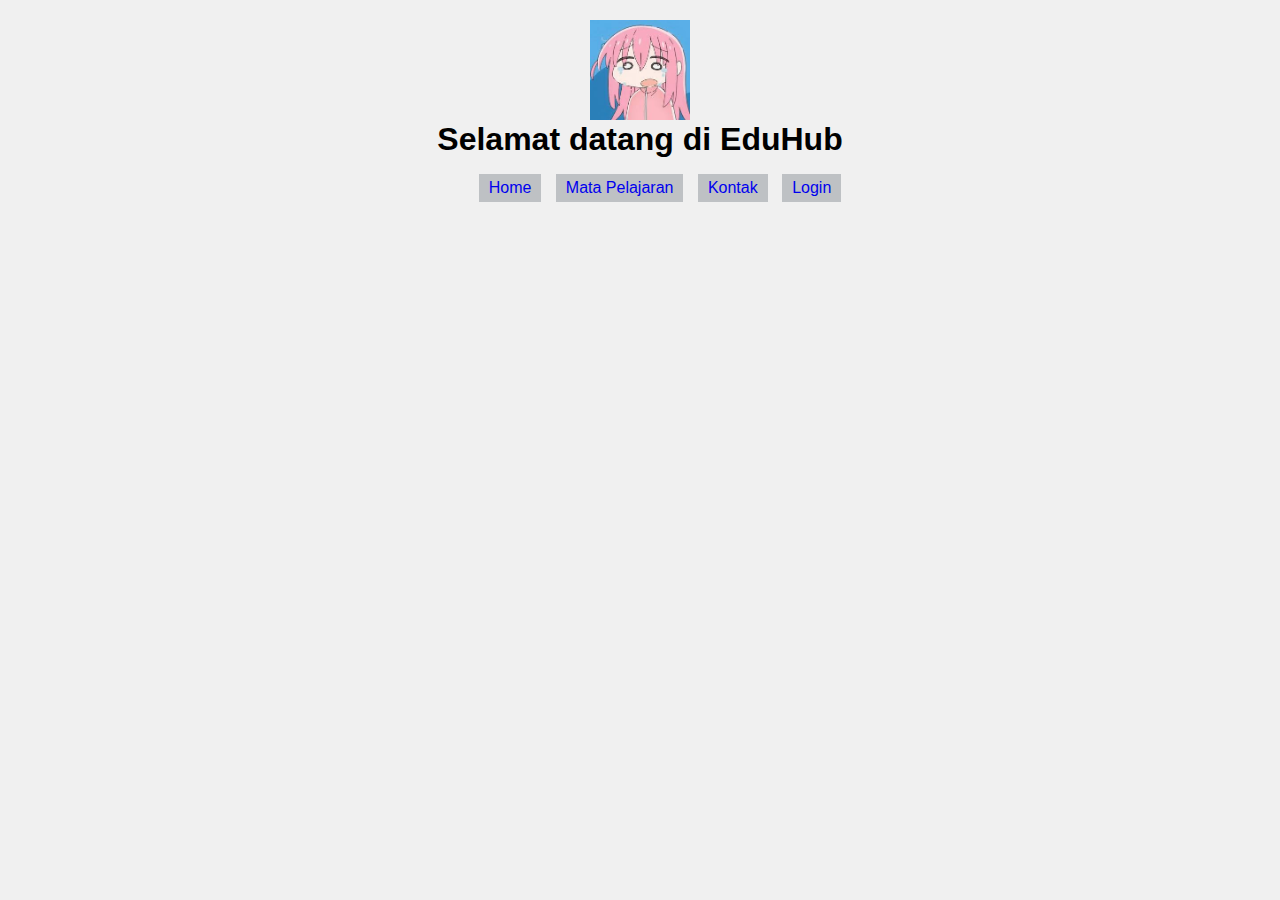
<file: index.html>
<html>
<head>
    <title>project web sekolah</title>
    <link rel="stylesheet" type="text/css" href="style.css">
</head>
<body>
    <div class="layar">
        <img src="images.jpeg" alt="gambar sekolah">
        <h1>Selamat datang di EduHub</h1>
        <ul>
            <li><a href="#">Home</a></li>
            <li><a href="#">Mata Pelajaran</a></li>
            <li><a href="#">Kontak</a></li>
            <li><a href="login.html">Login</a></li>
        </ul>
    </div>
</body>
</html>
</file>
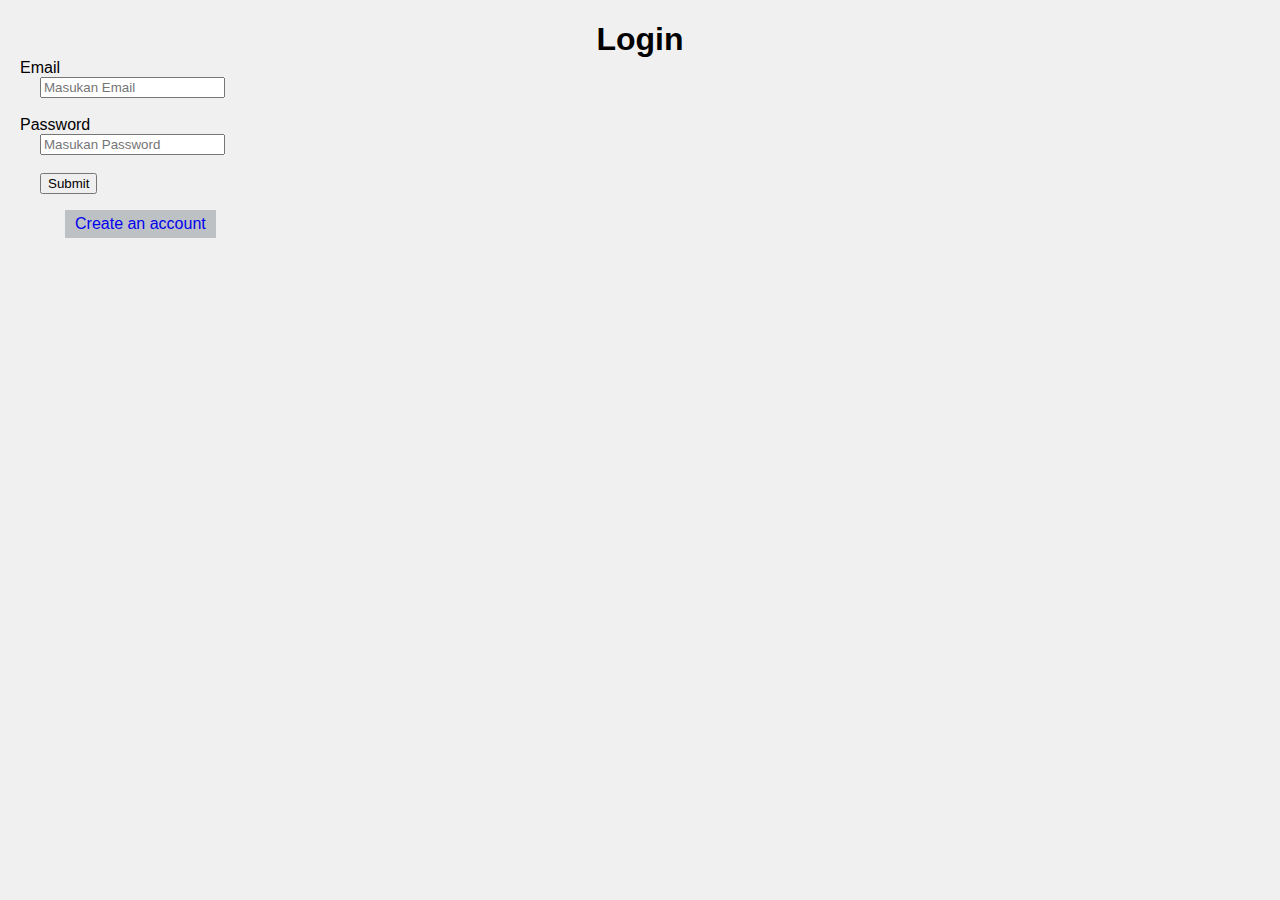
<file: login.html>
<html>
    <head>
        <title>Login EduHub</title>
        <link rel="stylesheet" type="text/css" href="style.css">
    </head>
    <body>
        <form action="" method="post" class="signup">
            <h1>Login</h1>
            <p2>Email</p2>
            <input type="email" required placeholder="Masukan Email">
            <br>
            <p2>Password</p2>
            <input type="password" required placeholder="Masukan Password">
            <br>
            <input type="submit">
            <ul>
                <li><a href="signup.html">Create an account</a></li>
            </ul>
        </form>
    </body>
</html>
</file>
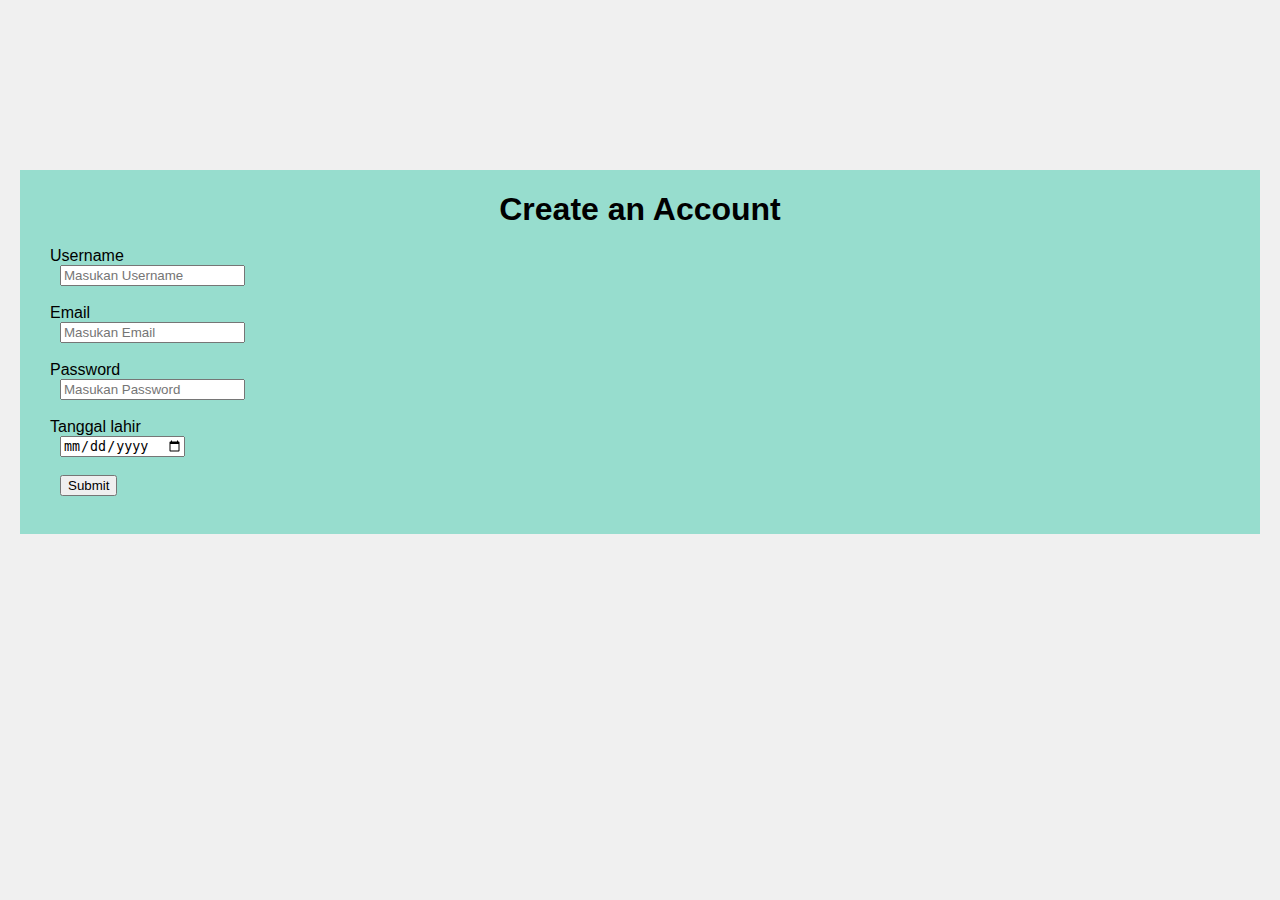
<file: signup.html>
<html>
    <head>
        <title>Signup EduHub</title>
        <link rel="stylesheet" type="text/css" href="style.css">
    </head>
    <body>
        <form action="" method="post" class="Sigup">
            <h1>Create an Account</h1>
            <br>
            <label>Username<label>
            <input type="text" required placeholder="Masukan Username">
            <br>
            <label>Email<label>
            <input type="email" required placeholder="Masukan Email">
            <br>
            <label>Password<label>
            <input type="password" required placeholder="Masukan Password">
            <br>
            <label>Tanggal lahir<label>
            <input type="date" required>
            <br>
            <input type="submit">
        </form>
        
    </body>
</html>
</file>
<file: style.css>
body {
    font-family: 'poppins', sans-serif;
    background-color: #f0f0f0;
    margin: 0;
    padding: 20px;
}
.Sigup{
    margin-top: 150px;
    padding: 20px;
    background-color: hsl(167, 51%, 73%);
    align-items: center;

}
label{
    padding: 10px;

}
input{
    
    margin-right: 20px;
    margin-left: 20px;
    display: flex;
    align-items: center;
}
img {
    max-width: 100px;
    height: auto;
    display: block;
    margin: 0 auto;
}
.layar{
text-align: center;
    display:fixed;

}
a{
    text-decoration: none;
    
}
h1 {
    color: #000000;
    text-align: center;
    margin : 1px 10px 1px;
}

ul li {
    display: inline-block;
    margin: 0 5px;
    padding: 5px 10px;
    background: #bec1c4;
}

input {
    color: #000000;
}
</file>
